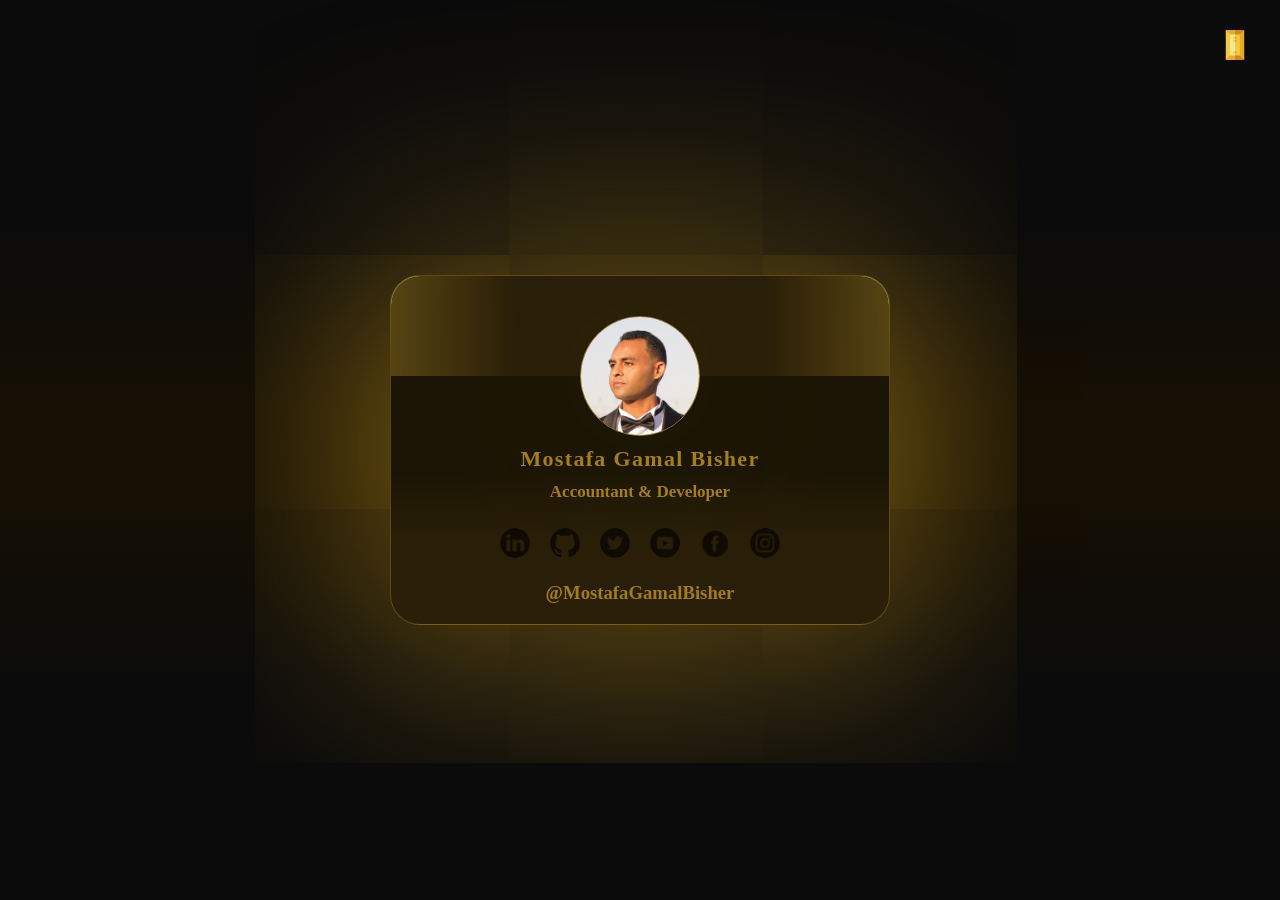
<file: index.html>
<!doctype html>
<html lang="en">
  <head>
    <meta charset="UTF-8" />
    <meta name="viewport" content="width=device-width, initial-scale=1.0" />
    <link rel="stylesheet" href="./style.css" />
    <title>Mostafa Gamal Bisher</title>
  </head>
  <body>
    <div class="container">
      <input type="checkbox" id="gold" class="gold" />
      <label for="gold" class="gold_bar">
        <img
          src="./assets/gold-ingot-gold-svgrepo-com.svg"
          alt="gold bar"
          class="gold_bar-img"
        />
      </label>

      <article class="card">
        <div class="top"></div>
        <div class="middle">
          <img
            src="./assets/mostafa.jpeg"
            alt="picture of Mostafa"
            class="img"
          />
          <h1 class="name">Mostafa Gamal Bisher</h1>
          <h2 class="job_title">Accountant & Developer</h2>
        </div>
        <div class="bottom">
          <div class="socials">
            <a
              href="https://www.linkedin.com/in/mostafagamalbisher/"
              class="icon_link"
              target="_blank"
            >
              <img src="./assets/linkedin.png" alt="linkedin icon" class="icon"
            /></a>

            <a
              href="https://github.com/MostafaGamalBisher"
              class="icon_link"
              target="_blank"
            >
              <img
                src="./assets/github-142-svgrepo-com.svg"
                alt="GitHub icon"
                class="icon"
            /></a>

            <a href="#" class="icon_link" target="_blank">
              <img src="./assets/twitter.png" alt="Twitter icon" class="icon"
            /></a>

            <a href="#" class="icon_link" target="_blank">
              <img src="./assets/youtube.png" alt="Youtube icon" class="icon"
            /></a>

            <a href="#" class="icon_link" target="_blank">
              <img src="./assets/facebook.png" alt="Facebook icon" class="icon"
            /></a>

            <a href="#" class="icon_link" target="_blank">
              <img
                src="./assets/instagram.png"
                alt="Insagram icon"
                class="icon"
            /></a>
          </div>

          <h3 class="user_name">@MostafaGamalBisher</h3>
        </div>
      </article>
    </div>
  </body>
</html>
</file>
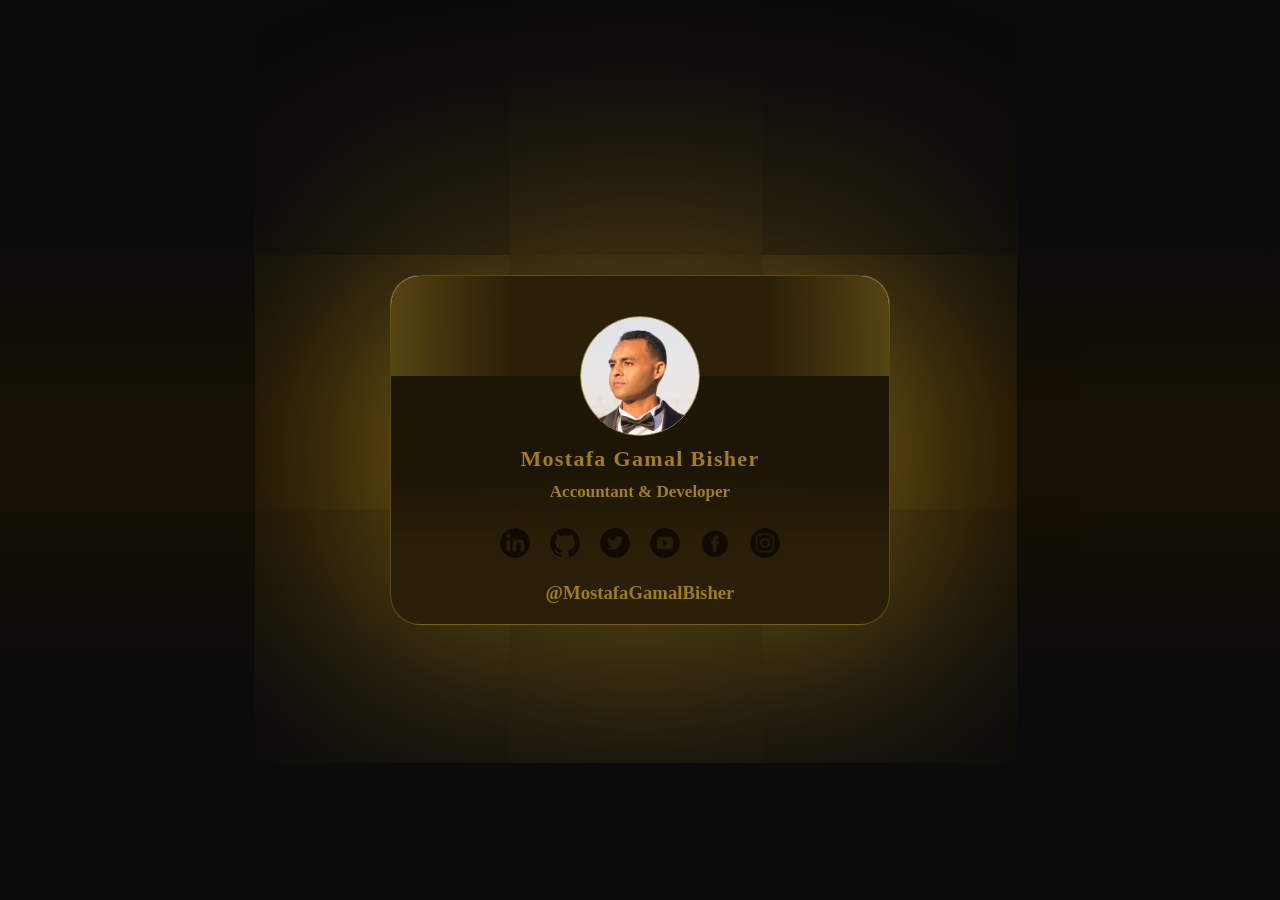
<file: starter/index.html>
<!doctype html>
<html lang="en">
  <head>
    <meta charset="UTF-8" />
    <meta name="viewport" content="width=device-width, initial-scale=1.0" />
    <link rel="stylesheet" href="./style.css" />
    <title>Mostafa Gamal Bisher</title>
  </head>
  <body>
    <div class="container">
      <article class="card">
        <div class="top"></div>
        <div class="middle">
          <img
            src="./assets/mostafa.jpeg"
            alt="picture of Mostafa"
            class="img"
          />
          <h1 class="name">Mostafa Gamal Bisher</h1>
          <h2 class="job_title">Accountant & Developer</h2>
        </div>
        <div class="bottom">
          <div class="socials">
            <a
              href="https://www.linkedin.com/in/mostafagamalbisher/"
              class="icon_link"
              target="_blank"
            >
              <img src="./assets/linkedin.png" alt="linkedin icon" class="icon"
            /></a>

            <a
              href="https://github.com/MostafaGamalBisher"
              class="icon_link"
              target="_blank"
            >
              <img
                src="./assets/github-142-svgrepo-com.svg"
                alt="GitHub icon"
                class="icon"
            /></a>

            <a href="#" class="icon_link" target="_blank">
              <img src="./assets/twitter.png" alt="Twitter icon" class="icon"
            /></a>

            <a href="#" class="icon_link" target="_blank">
              <img src="./assets/youtube.png" alt="Youtube icon" class="icon"
            /></a>

            <a href="#" class="icon_link" target="_blank">
              <img src="./assets/facebook.png" alt="Facebook icon" class="icon"
            /></a>

            <a href="#" class="icon_link" target="_blank">
              <img
                src="./assets/instagram.png"
                alt="Insagram icon"
                class="icon"
            /></a>
          </div>

          <h3 class="user_name">@MostafaGamalBisher</h3>
        </div>
      </article>
    </div>
  </body>
</html>
</file>
<file: style.css>
:root {
  --color-bg: #121212;
  --color-top-bg: #12121254;
  --color-text: #a47e1b;
}

/* CSS Reset */

* {
  margin: 0;
  padding: 0;
  box-sizing: border-box;
}

*,
*::before,
*::after {
  box-sizing: border-box;
}

a {
  color: inherit;
  display: inline-block;
}

button {
  background-color: transparent;
  border: none;
  cursor: pointer;
  border: 0;
}

ul,
ol {
  list-style: none;
}

html {
  font-size: 62.5%;
}

body {
  font-size: 1.6rem;
  font-family: "playfair display", serif;
  color: var(--color-text);
}

/* End CSS Reset */

/* container */

.container {
  min-height: 100vh;
  /* background-color: black; */
  display: flex;
  align-items: center;
  justify-content: center;
  background-size: 1.2rem 1.2rem;
  background: linear-gradient(
    180deg,
    #0b0b0b 0%,
    #0b0b0b 25%,
    #161004 45%,
    #161004 50%,
    #161004 55%,
    #0b0b0b 75%,
    #0b0b0b 100%
  );
}
.gold {
  display: none;
}

.gold_bar {
  position: absolute;
  color: red;
  top: 3rem;
  right: 3rem;
}

.gold_bar-img {
  width: 3rem;
  height: 3rem;
}

@keyframes sparkel {
  0% {
    box-shadow: 0 0 5rem var(--color-text);
  }
  25% {
    box-shadow: 0 0 10rem var(--color-text);
  }
  50% {
    box-shadow: 0 0 20rem var(--color-text);
  }
  75% {
    box-shadow: 0 0 30rem var(--color-text);
  }
  100% {
    box-shadow: 0 0 100rem var(--color-text);
  }
}

.container:has(.gold:checked) .card {
  animation: sparkel 0.9s infinite alternate;
}

/* End container */

/* Card */

.card {
  display: flex;
  flex-direction: column;
  border-radius: 3rem;
  border: 1px solid rgba(164, 126, 27, 0.45);
  min-width: 50rem;
  min-height: 35rem;
  box-shadow: 0 0 25rem var(--color-text);
  background-color: white;
  overflow: hidden;
  background-image: linear-gradient(
    180deg,
    #584513 0%,
    #1b1505 25%,
    #1b1505 45%,
    #1b1505 50%,
    #1b1505 55%,
    #2a1f08 75%,
    #2a1f08 100%
  );
}
/* End card */

/* Top */
.top {
  height: 10rem;
  background-color: white;
  background-image: linear-gradient(
    90deg,
    #584513 0%,
    #2a1f08 25%,
    #2a1f08 45%,
    #2a1f08 50%,
    #2a1f08 55%,
    #2a1f08 75%,
    #584513 100%
  );
}

/* End top */

/* middle */

.middle {
  display: flex;
  flex-direction: column;
  justify-content: center;
  align-items: center;
  margin: 0 auto;
  text-align: center;
  z-index: 1;
  margin-top: -6rem;
  gap: 1rem 0;
}

.img {
  width: 12rem;
  height: 12rem;
  border-radius: 50%;
  box-shadow: 0 0 100rem #2a1f08;
  border: 0.1rem solid var(--color-text);
}

.name {
  font-size: 2.2rem;
  letter-spacing: 0.06em;
}

.job_title {
  font-size: 1.7rem;
}

/* End middle */

/* bottom */
.bottom {
  display: flex;
  flex-direction: column;
  justify-content: center;
  align-items: center;
  gap: 2rem;
  margin-top: auto;
  margin-bottom: 2rem;
}

.socials {
  display: flex;
  gap: 2rem;
}

.icon {
  width: 3rem;
  height: 3rem;
  border-radius: 50%;
  opacity: 0.6;
  transition:
    opacity 0.3s ease,
    transform 0.3s ease;
}

.icon:hover {
  box-shadow: 0 0 1rem 0.5rem #584513;
  opacity: 1;
  transform: translateY(-2px);
}
/* End bottom */

/* responsive */

@media (max-width: 600px) {
  .card {
    min-width: 30rem;
  }
}
</file>
<file: starter/style.css>
:root {
  --color-bg: #121212;
  --color-top-bg: #12121254;
  --color-text: #a47e1b;
}

/* CSS Reset */

* {
  margin: 0;
  padding: 0;
  box-sizing: border-box;
}

*,
*::before,
*::after {
  box-sizing: border-box;
}

a {
  color: inherit;
  display: inline-block;
}

button {
  background-color: transparent;
  border: none;
  cursor: pointer;
  border: 0;
}

ul,
ol {
  list-style: none;
}

html {
  font-size: 62.5%;
}

body {
  font-size: 1.6rem;
  font-family: "playfair display", serif;
  color: var(--color-text);
}

/* End CSS Reset */

/* container */

.container {
  min-height: 100vh;
  /* background-color: black; */
  display: flex;
  align-items: center;
  justify-content: center;
  background-size: 1.2rem 1.2rem;
  background: linear-gradient(
    180deg,
    #0b0b0b 0%,
    #0b0b0b 25%,
    #161004 45%,
    #161004 50%,
    #161004 55%,
    #0b0b0b 75%,
    #0b0b0b 100%
  );
}
/* End container */

/* Card */

.card {
  display: flex;
  flex-direction: column;
  border-radius: 3rem;
  border: 1px solid rgba(164, 126, 27, 0.45);
  min-width: 50rem;
  min-height: 35rem;
  box-shadow: 0 0 25rem var(--color-text);
  background-color: white;
  overflow: hidden;
  background-image: linear-gradient(
    180deg,
    #584513 0%,
    #1b1505 25%,
    #1b1505 45%,
    #1b1505 50%,
    #1b1505 55%,
    #2a1f08 75%,
    #2a1f08 100%
  );
}
/* End card */

/* Top */
.top {
  height: 10rem;
  background-color: white;
  background-image: linear-gradient(
    90deg,
    #584513 0%,
    #2a1f08 25%,
    #2a1f08 45%,
    #2a1f08 50%,
    #2a1f08 55%,
    #2a1f08 75%,
    #584513 100%
  );
}

/* End top */

/* middle */

.middle {
  display: flex;
  flex-direction: column;
  justify-content: center;
  align-items: center;
  margin: 0 auto;
  text-align: center;
  z-index: 1;
  margin-top: -6rem;
  gap: 1rem 0;
}

.img {
  width: 12rem;
  height: 12rem;
  border-radius: 50%;
  box-shadow: 0 0 100rem #2a1f08;
  border: 0.1rem solid var(--color-text);
}

.name {
  font-size: 2.2rem;
  letter-spacing: 0.06em;
}

.job_title {
  font-size: 1.7rem;
}

/* End middle */

/* bottom */
.bottom {
  display: flex;
  flex-direction: column;
  justify-content: center;
  align-items: center;
  gap: 2rem;
  margin-top: auto;
  margin-bottom: 2rem;
}

.socials {
  display: flex;
  gap: 2rem;
}

.icon {
  width: 3rem;
  height: 3rem;
  border-radius: 50%;
  opacity: 0.6;
  transition:
    opacity 0.3s ease,
    transform 0.3s ease;
}

.icon:hover {
  box-shadow: 0 0 1rem 0.5rem #584513;
  opacity: 1;
  transform: translateY(-2px);
}
/* End bottom */

/* responsive */

@media (max-width: 600px) {
  .card {
    min-width: 30rem;
  }
}
</file>
